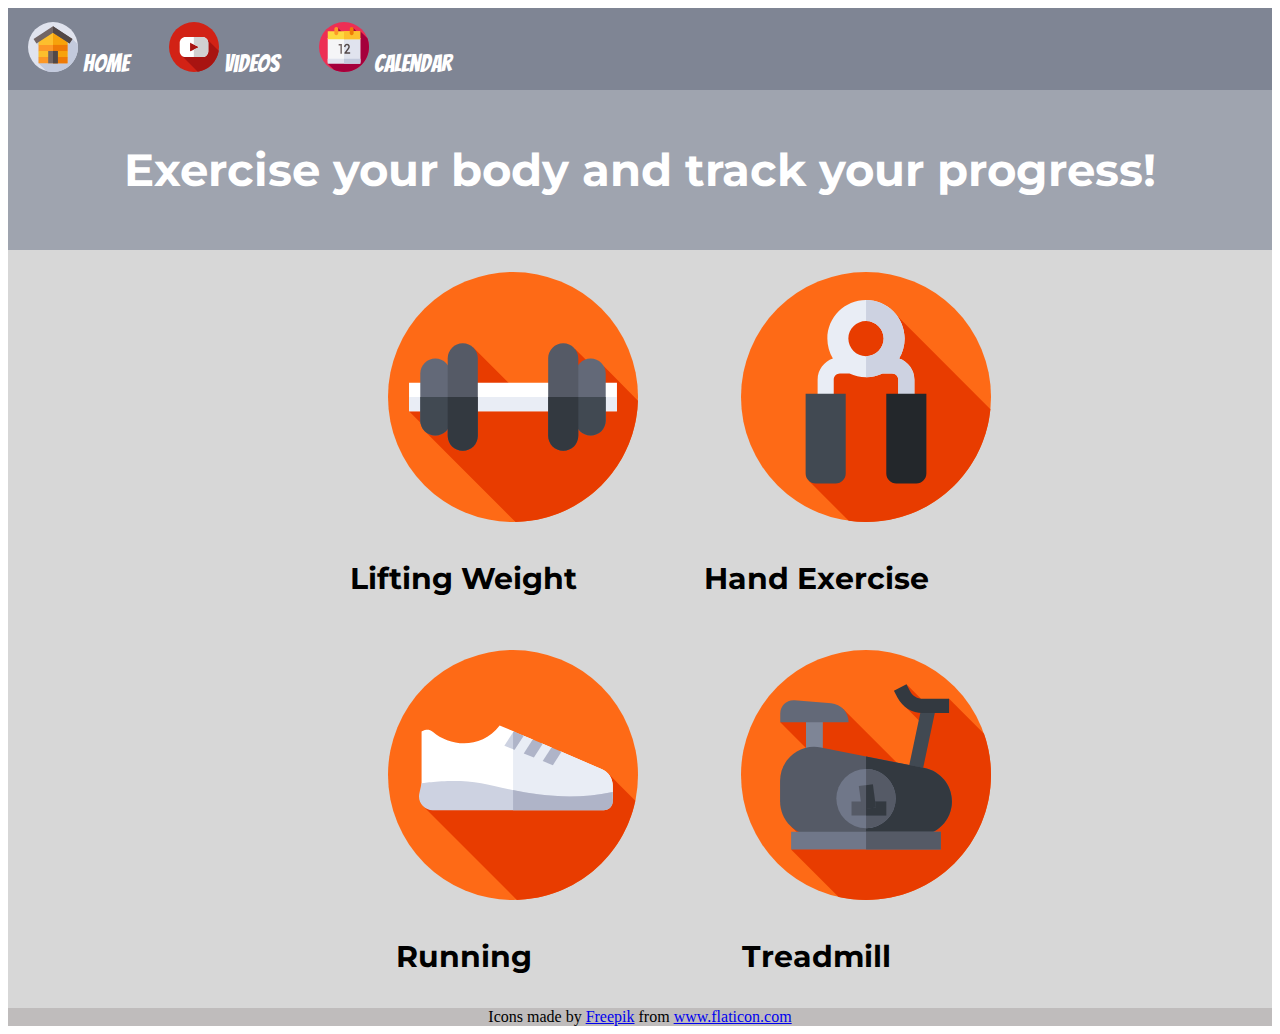
<file: index.html>
<!DOCTYPE html>
<html lang="en">
  <head>
    <meta charset="UTF-8" />
    <meta name="viewport" content="width=device-width, initial-scale=1.0" />
    <title>Exercise</title>
    <link
      href="https://fonts.googleapis.com/css2?family=Bangers&family=Montserrat&display=swap"
      rel="stylesheet"
    />
    <link rel="stylesheet" href="style.css" />
  </head>

  <body>
    <!-- navbar -->
    <div class="navbar">
      <a href="index.html">
        <img class="img" src="./img/home.svg " />
        Home
      </a>
      <a href="videos.html">
        <img class="img" src="./img/youtube.svg " />
        Videos
      </a>
      <a href="calendar.html">
        <img class="img" src="./img/calendar.svg " />
        Calendar
      </a>
    </div>
    <!-- divider 1 -->
    <div class="header">
      <h2>Exercise your body and track your progress!</h2>
    </div>

    <!-- pictures -->

    <table class="tablestyle">
      <tr>
        <td class="table1">
          <img class="images" src="./img/gym.svg" />
        </td>
        <td class="table2"><img class="images" src="./img/2936888.svg" /></td>
      </tr>
      <tr>
        <td><h3>Lifting Weight</h3></td>
        <td><h3>Hand Exercise</h3></td>
      </tr>
      <tr>
        <td class="table3"><img class="images" src="./img/shoe.svg" /></td>
        <td class="table4"><img class="images" src="./img/exercise.svg" /></td>
      </tr>
      <tr>
        <td><h3>Running</h3></td>
        <td><h3>Treadmill</h3></td>
      </tr>
    </table>

    <!-- <div class="images-display">
      <img class="images" src="./img/gym.svg" />

      <img class="images" src="./img/2936888.svg" />

      <img class="images" src="./img/shoe.svg" />

      <img class="images" src="./img/exercise.svg" />
    </div> -->

    <!-- footer -->
    <footer>
      Icons made by
      <a href="http://www.freepik.com/" title="Freepik">Freepik</a> from
      <a href="https://www.flaticon.com/" title="Flaticon"> www.flaticon.com</a>
    </footer>
  </body>
</html>
</file>
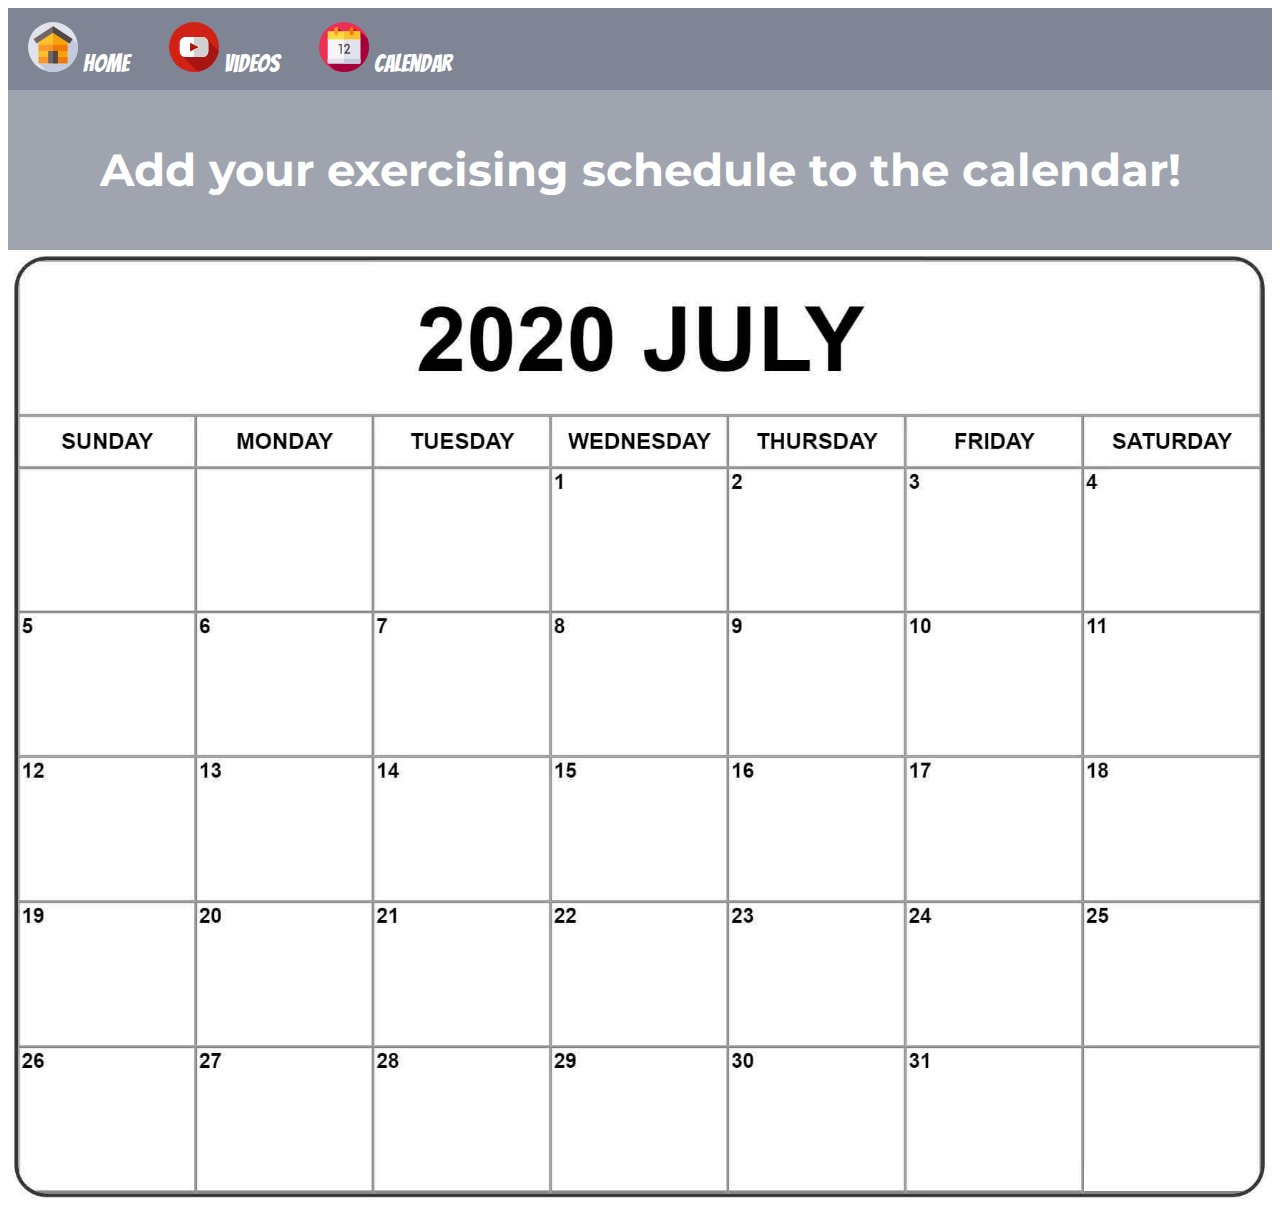
<file: calendar.html>
<!DOCTYPE html>
<html lang="en">
  <head>
    <meta charset="UTF-8" />
    <meta name="viewport" content="width=device-width, initial-scale=1.0" />
    <title>Exercise</title>
    <link
      href="https://fonts.googleapis.com/css2?family=Bangers&family=Montserrat&display=swap"
      rel="stylesheet"
    />
    <link rel="stylesheet" href="style.css" />
  </head>

  <body>
    <!-- navbar -->
    <div class="navbar">
      <a href="index.html">
        <img class="img" src="./img/home.svg " />
        Home
      </a>
      <a href="videos.html">
        <img class="img" src="./img/youtube.svg " />
        Videos
      </a>
      <a href="calendar.html">
        <img class="img" src="./img/calendar.svg " />
        Calendar
      </a>
    </div>
    <!-- divider 1 -->
    <div class="header">
      <h2>Add your exercising schedule to the calendar!</h2>
    </div>

    <!-- pictures -->
    <table class="tablestyle">
      <img width="100%" src="img/printable-2020-july-calendar.jpg" />
      <!-- <tr>
        <th>Sunday</th>
        <th>Monday</th>
        <th>Tuesday</th>
        <th>Wednesday</th>
        <th>Thursday</th>
        <th>Friday</th>
        <th>Saturday</th>
      </tr>
      <tr>
        <td>1</td>
        <td>2</td>
        <td>3</td>
        <td>4</td>
        <td>5</td>
        <td>6</td>
        <td>7</td>
      </tr> -->
    </table>
  </body>
</html>
</file>
<file: style.css>
.navbar {
  overflow: hidden;
  background-color: #7f8594;
}

.navbar a {
  float: left;
  display: block;
  color: white;
  text-align: center;
  padding: 14px 20px;
  text-decoration: none;
  font-size: x-large;
  font-family: "Bangers", cursive;
}

.navbar a:hover {
  background-color: #646977;
  color: rgb(255, 255, 255);
}

.tablestyle {
  background-color: #d7d7d7;
  display: flex;
  justify-content: center;
  /* margin-right: auto;
  margin-left: auto; */
  font-family: "Montserrat", sans-serif;
}

.images {
  width: 250px;
}

.table1,
.table2,
.table3,
.table4 {
  padding-left: 100px;

  padding-top: 20px;
}

h3 {
  font-size: 30px;
  text-align: center;

  font-family: "Montserrat", sans-serif;
}

.header {
  background-color: #7f8594bf;
  padding: 15px;
  color: white;
  font-size: 30px;
  text-align: center;
  font-family: "Montserrat", sans-serif;
}
.img {
  width: 50px;
}

.images-display {
  display: flex;
  flex-direction: column;
  margin-left: 50px;
}
footer {
  text-align: center;
  background-color: rgb(191, 188, 188);
}
</file>
